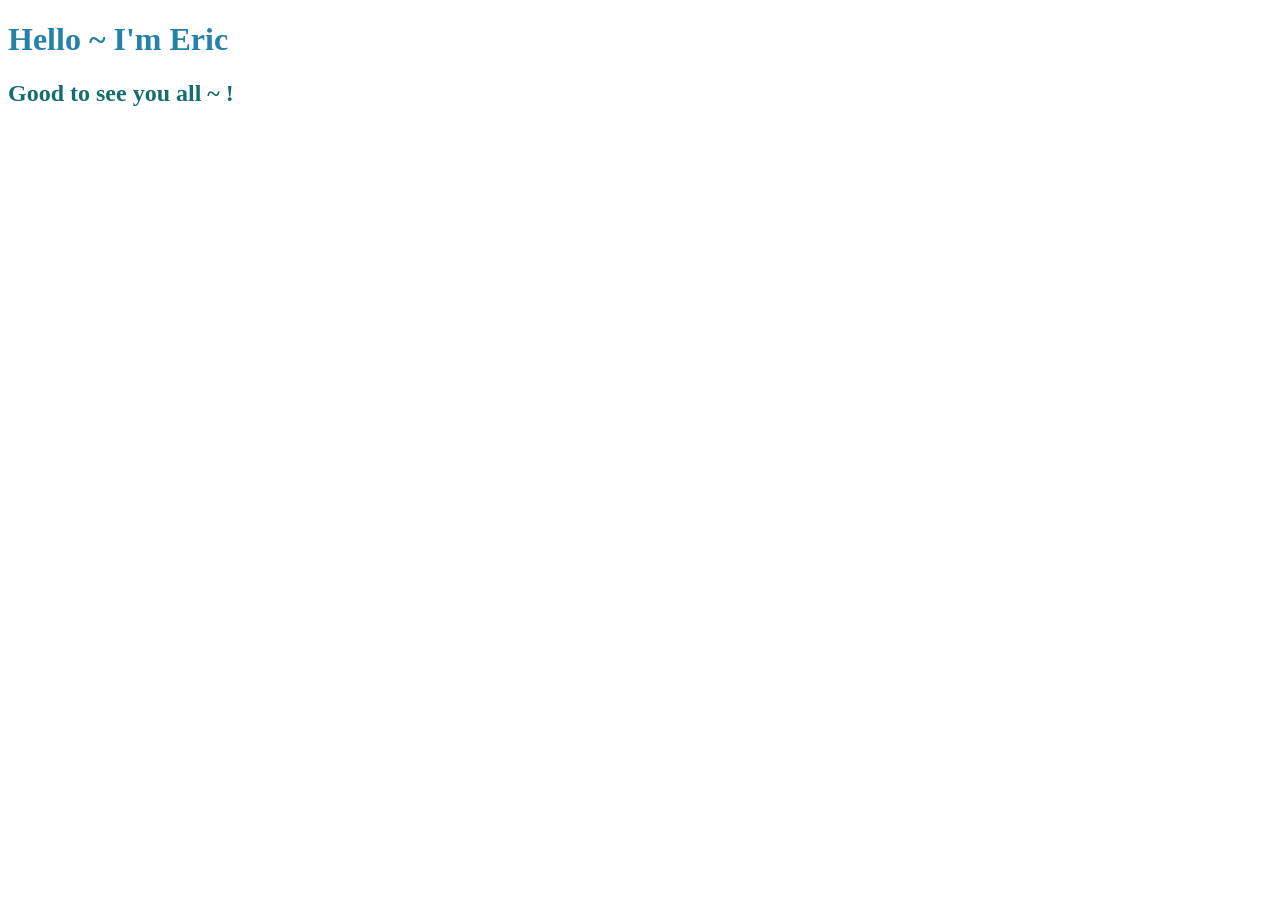
<file: students/2026-03-18-eric-huang/index.html>
<!DOCTYPE html>
<html lang="en">

<head>
    <meta charset="UTF-8">
    <meta name="viewport" content="width=device-width, initial-scale=1.0">
    <title>Document</title>
    <link rel="stylesheet" href="style.css">
</head>

<body>
    <h1 class="title">Hello ~ I'm Eric</h1> 
    <h2 class="context">Good to see you all ~ !</h2>
</body>

</html>
</file>
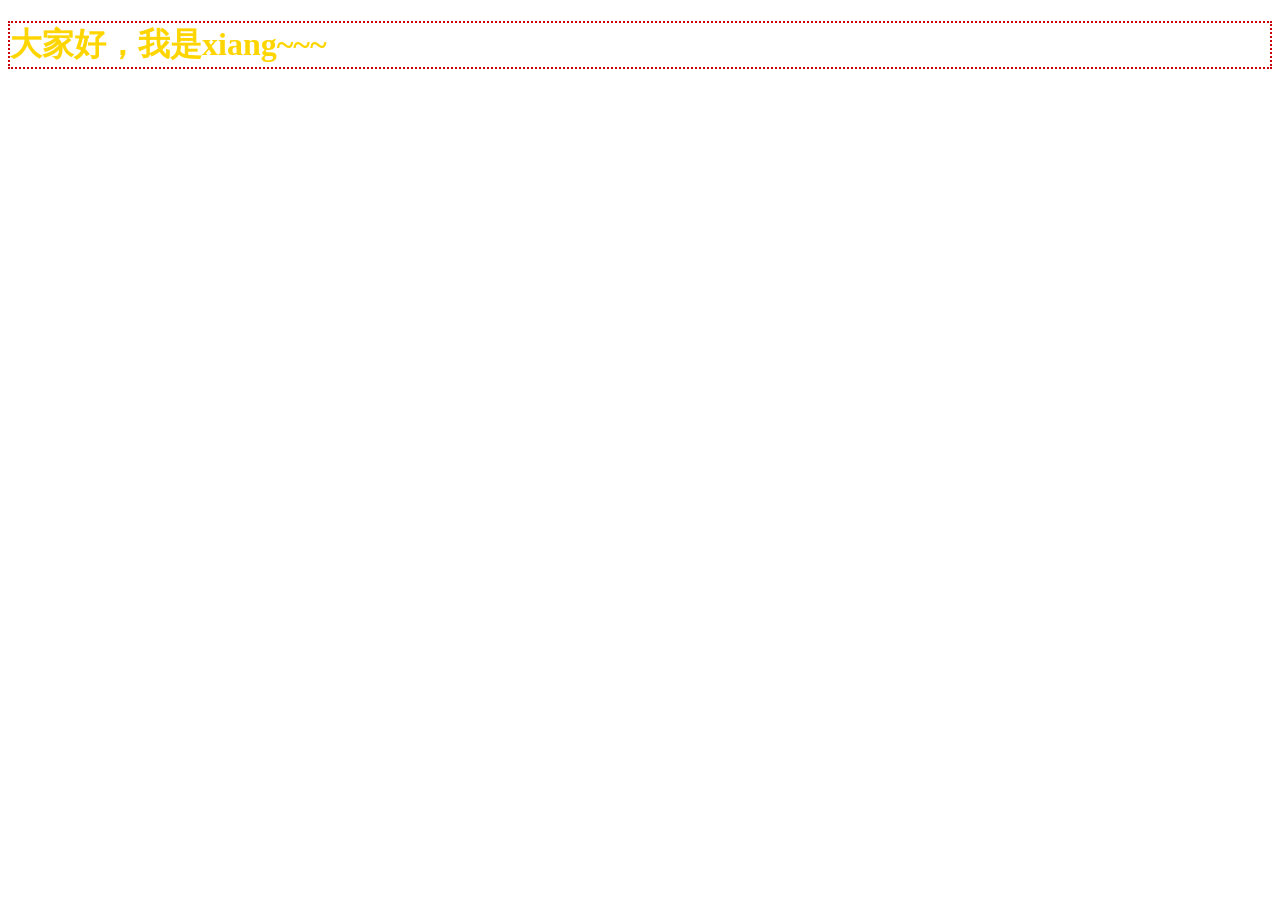
<file: students/2026-03-18-xiang/index.html>
<!DOCTYPE html>
<html lang="en">
<head>
    <meta charset="UTF-8">
    <meta name="viewport" content="width=device-width, initial-scale=1.0">
    <title>Document</title>
    <link rel="stylesheet" href="style.css">
</head>

<h1>
    大家好，我是xiang~~~
</h1>
<body>
    
</body>
</html>
</file>
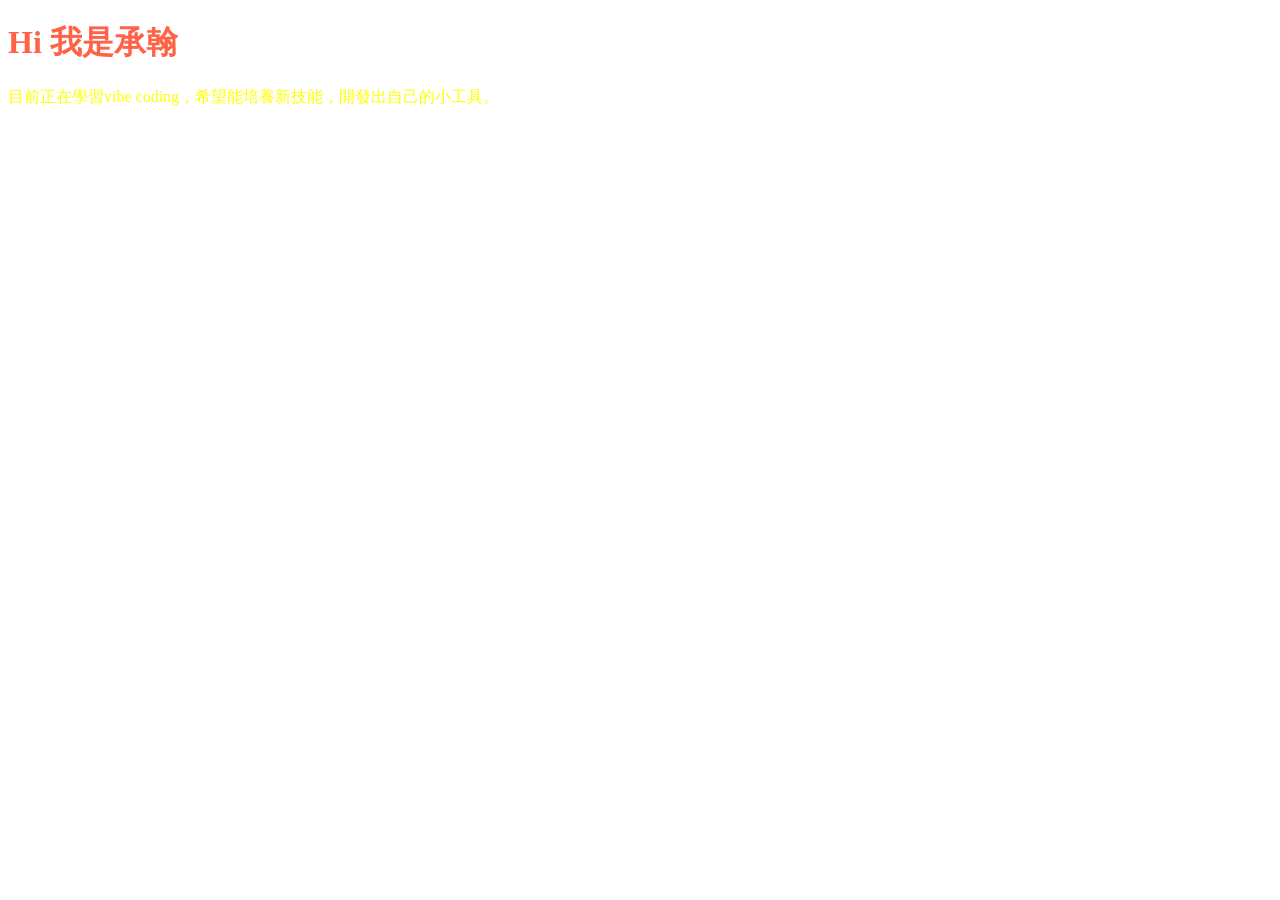
<file: students/2026-03-19-Han/index.html>
<!DOCTYPE html>
<html lang="en">
<head>
    <meta charset="UTF-8">
    <meta name="viewport" content="width=device-width, initial-scale=1.0">
    <title>Document</title>
    <link rel="stylesheet" href="style.css">
</head>
<body>
    <h1>Hi 我是承翰</h1>
    <p>目前正在學習vibe coding，希望能培養新技能，開發出自己的小工具。</p>
</body>
</html>
</file>
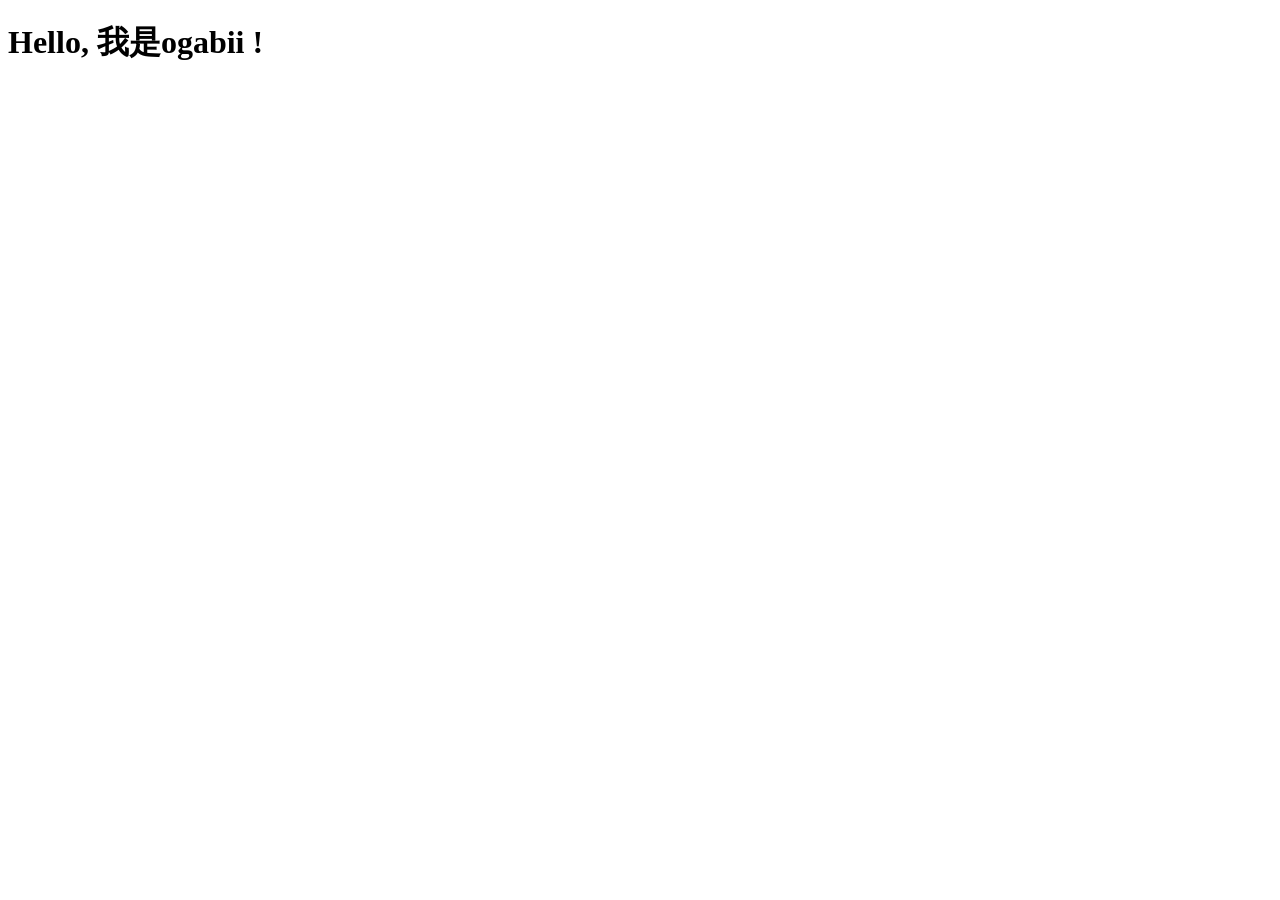
<file: students/2026-03-22-ogabii/index.html>
<!DOCTYPE html>
<html lang="en">
<head>
    <meta charset="UTF-8">
    <meta name="viewport" 
    content="width=device-width, 
    initial-scale=1.0">
    <title>Document</title>
</head>
<body>
    <h1> Hello, 我是ogabii !</h1>
    
</body>
</html>
</file>
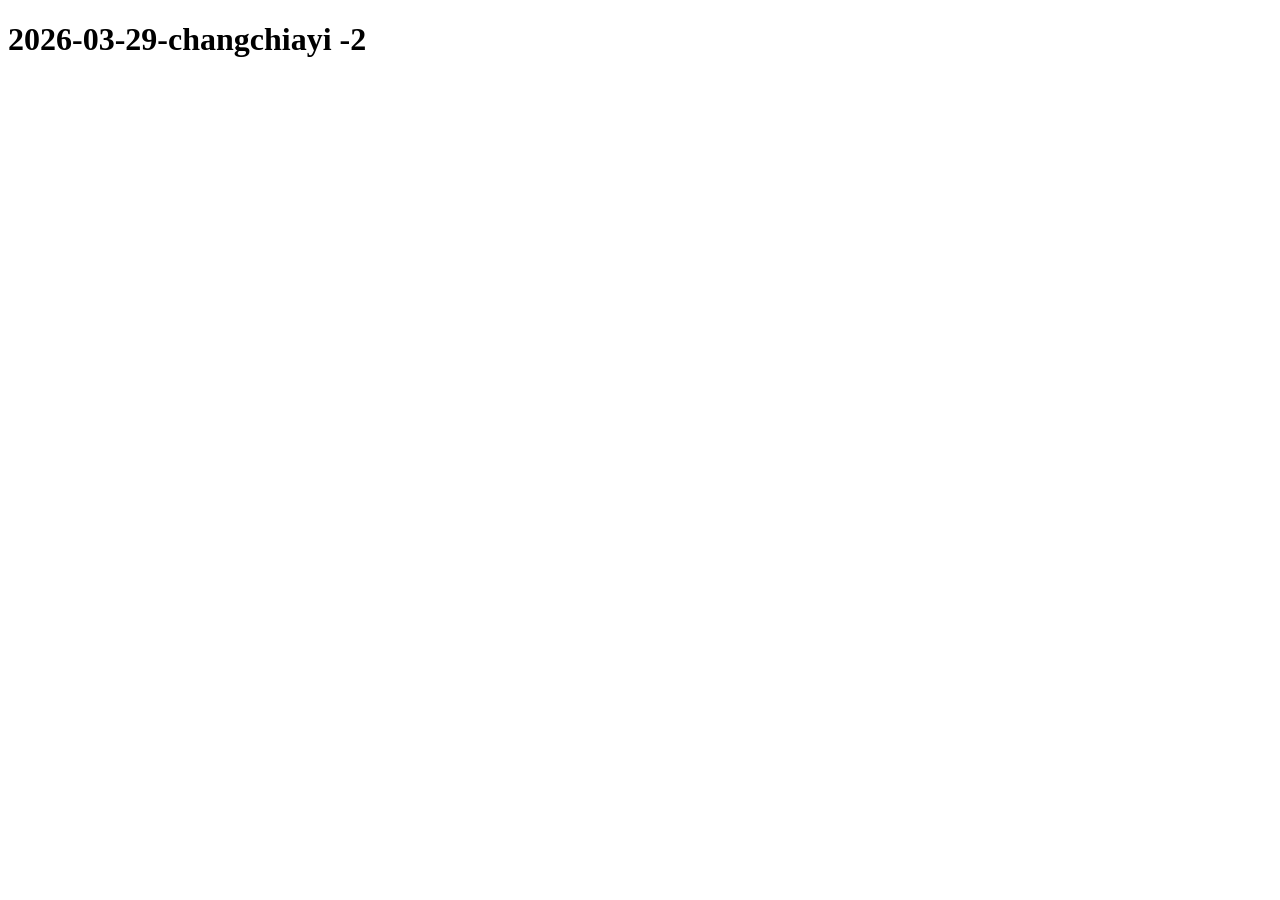
<file: students/2026-03-29-changchiayi/index.html>
<!DOCTYPE html>
<html lang="en">
<head>
    <meta charset="UTF-8">
    <meta name="viewport" content="width=device-width, initial-scale=1.0">
    <title>Document</title>
</head>
<body>
    <h1>2026-03-29-changchiayi -2</h1
</body>
</html>
</file>
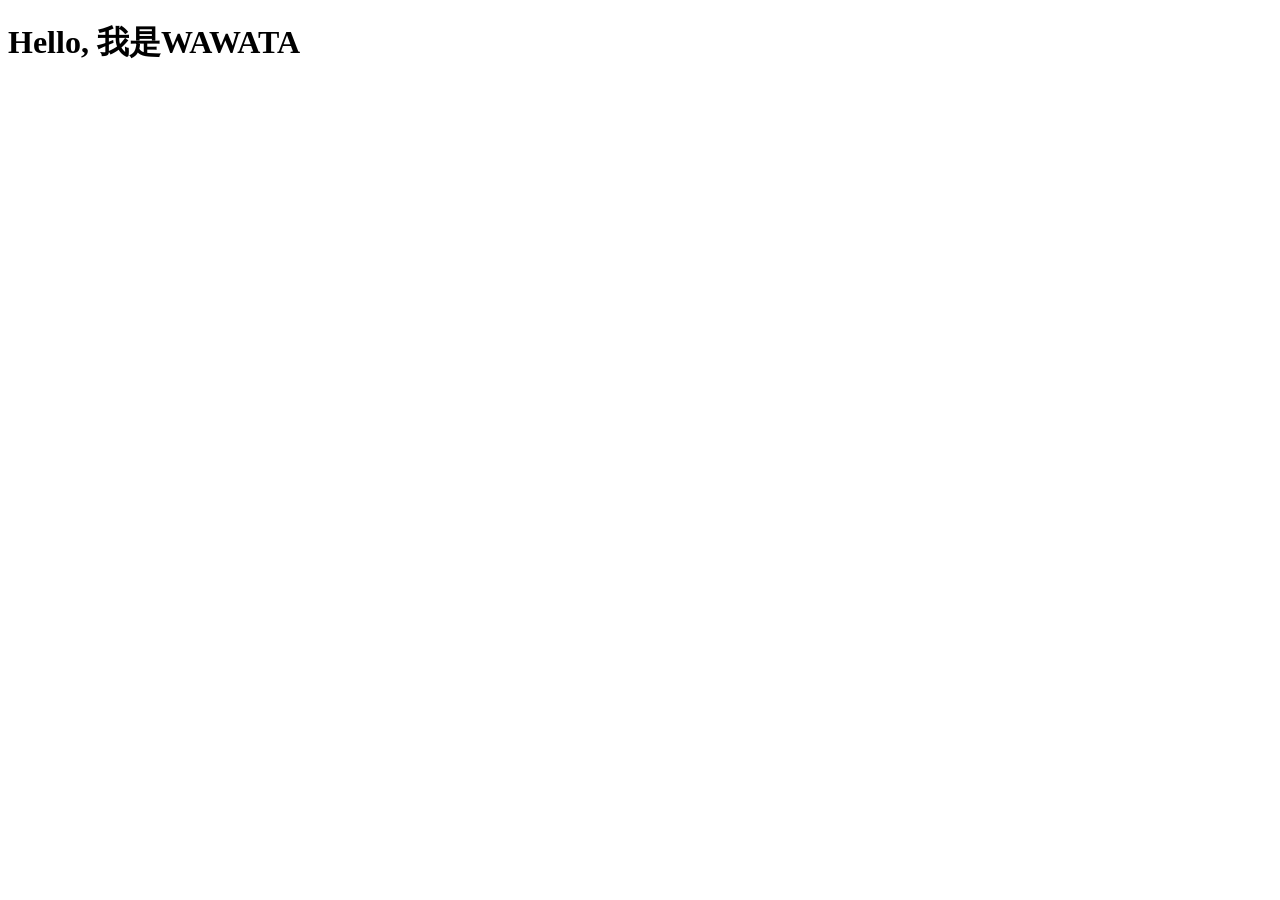
<file: students/2026-03-29-wawata/index.html>
<!DOCTYPE html>
<html lang="en">
<head>
    <meta charset="UTF-8">
    <meta name="viewport" content="width=device-width, initial-scale=1.0">
    <title>Document</title>
    <link rel="stylesheet" href="">
</head>
<body>
    <h1>Hello, 我是WAWATA</h1>
</body>
</html>
</file>
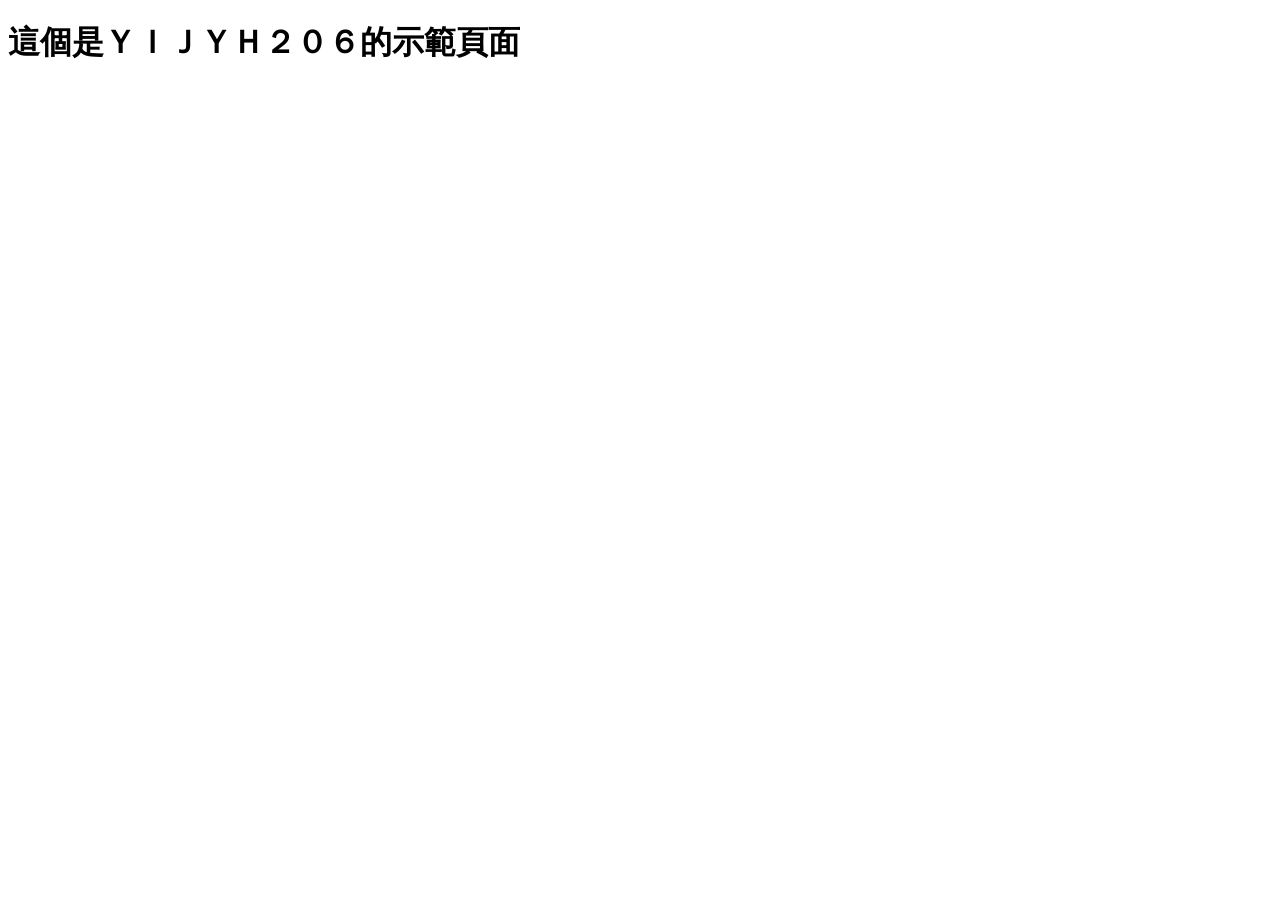
<file: students/2026-04-06-yijyh0206/index.html>
<!DOCTYPE html>
<html lang="en">
<head>
    <meta charset="UTF-8">
    <meta name="viewport" content="width=device-width, initial-scale=1.0">
    <title>Document</title>
</head>
<body>
    <h1>這個是ＹＩＪＹＨ２０６的示範頁面</h1>
</body>
</html>
</file>
<file: students/2026-03-18-eric-huang/style.css>
.title {
    font-weight: bold;
    color: #2481a9;
}

.context {
    color: #166d70;
}
</file>
<file: students/2026-03-18-xiang/style.css>
h1 {
    color: rgb(255, 213, 0);
    border: 2px dotted rgb(203, 5, 5);
    
}
</file>
<file: students/2026-03-19-Han/style.css>
h1{
    color: tomato;
}
p{
color: yellow;
}
</file>
